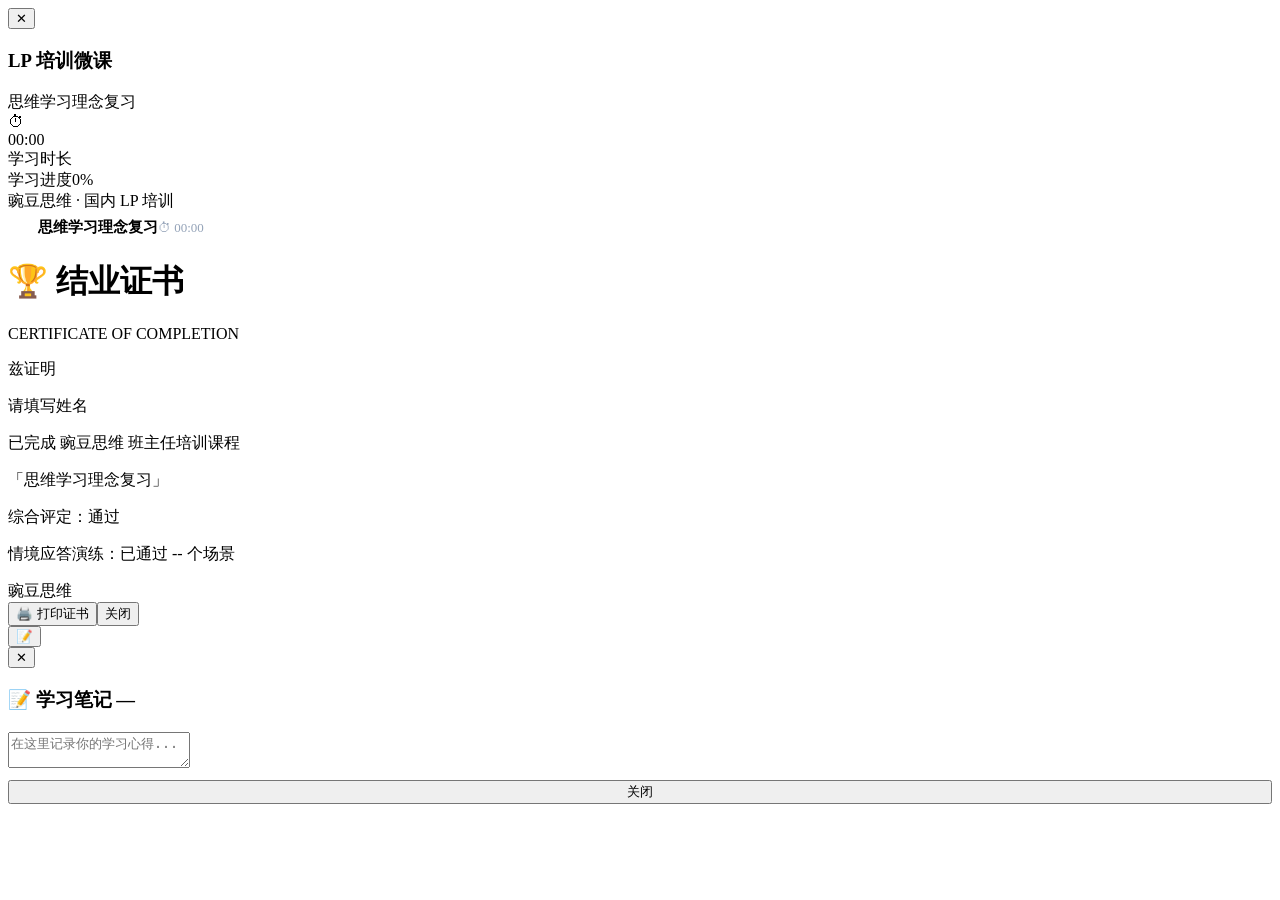
<file: _shell.html>
<body>
<!-- Sidebar -->
<div class="sidebar" id="sidebar">
<button class="sidebar-close-btn" onclick="toggleSidebar()">✕</button>
<div class="sidebar-header"><h3>LP 培训微课</h3><div class="course-title">思维学习理念复习</div></div>
<div class="study-timer"><span class="timer-icon">⏱</span><div><div class="timer-display" id="timerDisplay">00:00</div><div class="timer-label">学习时长</div></div></div>
<div class="sidebar-progress"><div class="progress-label"><span>学习进度</span><span id="progressPercent">0%</span></div><div class="progress-bar"><div class="progress-fill" id="progressFill"></div></div></div>
<div class="sidebar-nav" id="sidebarNav"></div>
<div class="sidebar-footer">豌豆思维 · 国内 LP 培训</div>
</div>
<div class="sidebar-overlay" id="sidebarOverlay" onclick="toggleSidebar()"></div>
<div class="mobile-header" id="mobileHeader"><button style="background:none;border:none;color:#fff;font-size:20px;cursor:pointer" onclick="toggleSidebar()">☰</button><span style="font-weight:700;font-size:15px" id="mhTitle">思维学习理念复习</span><span style="font-size:13px;color:#94a3b8" id="mhTimer">⏱ 00:00</span></div>
<div class="main" id="mainContent"></div>

<!-- Certificate -->
<div class="cert-overlay" id="certOverlay">
<div class="cert-paper" id="certPaper">
<h1>🏆 结业证书</h1><div class="sub">CERTIFICATE OF COMPLETION</div>
<div class="body"><p>兹证明</p><p class="name" id="certStudentName">请填写姓名</p><p>已完成 豌豆思维 班主任培训课程</p><p class="course">「思维学习理念复习」</p><p class="score" id="certScore">综合评定：通过</p><p class="final-score" id="certFinalScore">情境应答演练：已通过 -- 个场景</p>
<div class="cert-name-edit" id="certNameEdit" style="display:none;margin:16px auto 0;max-width:280px"><input type="text" id="certNameInput" placeholder="请输入你的姓名" style="width:100%;padding:10px 14px;border:2px solid var(--border);border-radius:8px;font-size:14px;font-family:inherit;text-align:center" maxlength="20"><button class="btn btn-sm" style="margin-top:10px;width:100%" onclick="saveCertName()">✍️ 确认姓名</button></div></div>
<div class="cert-footer"><span id="certDate"></span><span>豌豆思维</span></div>
<div class="cert-actions"><button class="btn" onclick="printCertificate()">🖨️ 打印证书</button><button class="btn btn-outline" onclick="closeCertificate()">关闭</button></div>
</div></div>

<button class="notes-toggle" onclick="toggleNotes()">📝</button>
<div class="fig-zoom-overlay" id="figZoomOverlay" onclick="if(event.target===this)closeZoomFigure()">
<button class="fz-close" onclick="closeZoomFigure()" aria-label="关闭">✕</button>
</div>
<div class="notes-panel" id="notesPanel">
<h3>📝 学习笔记 — <span id="notesChapterLabel" style="font-weight:400;font-size:13px;color:var(--text-secondary)"></span></h3>
<textarea id="notesTextarea" placeholder="在这里记录你的学习心得..."></textarea>
<button class="btn btn-outline" onclick="toggleNotes()" style="margin-top:12px;width:100%">关闭</button>
</div>
</file>
